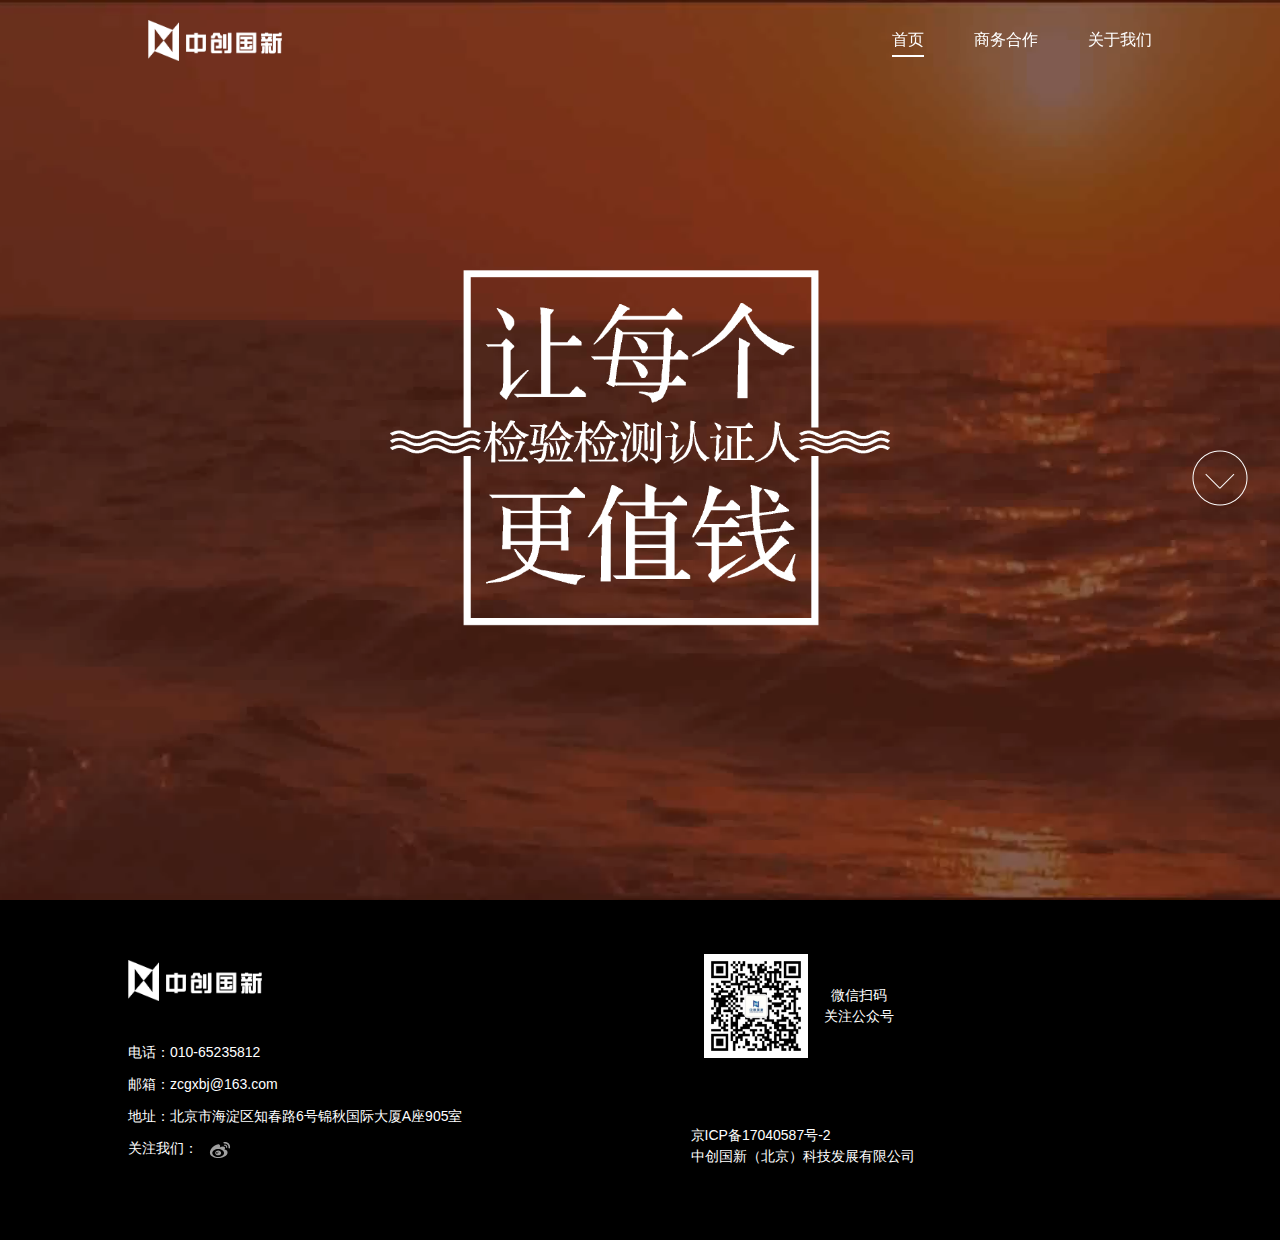
<file: index.html>
<!DOCTYPE html>
<html lang="en">
<head>
	<meta charset="UTF-8">
	<meta name="viewport" content="width=device-width,initial-scale=1.0, minimum-scale=1.0, maximum-scale=1.0, user-scalable=no"/>
	<link rel="stylesheet" type="text/css" href="css/index.css">
	<link rel="stylesheet" type="text/css" href="css/footer.css">
	<title>中创国新</title>
	<script type="text/javascript" src="js/jquery.js"></script>
	<script type="text/javascript" src="js/index.js"></script>
</head>
<body>
	<div id="banner">
		<div id='bannerContent'>
			<div id="page_01" class="page">
				<div class="opacity">
					<div class="head">
						<div class="leftLogo"></div>
						<div class="menuIcon"></div>
						<ul class="navList">
							<li class="listNow"><a href="javascript:;" class="listNow">首页</a></li>
							<li><a href="cooperate.html">商务合作</a></li>
							<li><a href="aboutUs.html">关于我们</a></li>			
						</ul>
					</div>
					<video id="indexVideo" loop="loop" autoplay="autoplay" playsinline="true" x-webkit-airplay="true" x5-video-player-fullscreen="true" webkit-playsinline="true">
						<source src="./videos/index_01.mp4" />
						<source src="./videos/index_01.ogg" />
					</video>
					<div class="bigLogo"></div>
					<div class="nextArrow whiteArrow" onclick="nextArrow()"></div>
				</div>
			</div>
			<div id="page_02" class="page otherOpacity">
				<div class="opacity">
					<div class="content">
						<h1>使    命：<span>用新技术为检验检测认证人赋能</span></h1>
						<h1>愿    景：<span>让每个检验检测认证人更值钱</span></h1>
						<h1>价值观：<span>助力检验检测认证人的价值成长</span></h1>
					</div>
					<div class="nextArrow whiteArrow" onclick="nextArrow()"></div>
				</div>
			</div>
			<!-- <div id="page_03" class="page otherOpacity">
				<div class="content">
					<h1>深度解读的原创自媒体</h1>
					<p>TIC学院是中创国新的核心产品，致力于为TIC从业者的认知升级和技能提升提供全方位的服务。</p>
					<div class="button">
						<div>了解详情</div>
					</div>
					<div class="hideImg">
						<img src="images/wx.png" alt="">
						<span>扫一扫，了解更多</span>
						<div class="closeIcon"></div>
					</div>
				</div>
				<div class="nextArrow whiteArrow" onclick="nextArrow()"></div>
			</div> -->
			<div id="page_04" class="page otherOpacity">
				<div class="content">
					<h1>原创作者计划</h1>
					<p>每个检验检测认证人都可以成为行业意见领袖。</p>
					<div class="button" id="button_04" onclick="openHideImg04()">
						<div>了解详情</div>
					</div>
					<div class="hideImg" id="hide_04">
						<img src="images/index_04_erweima.jpg" alt="">
						<div class="font">添加工作人员了解详情</div>
						<div class="closeIcon" onclick="closeHideImg()"></div>
					</div>
				</div>
				<div class="nextArrow whiteArrow" onclick="nextArrow()"></div>
			</div>
			<div id="page_07" class="page otherOpacity">
				<div class="content">
					<h1>人脉圈</h1>
					<p>用圈子的力量赋能</p>
					<div class="button" id="button_07" onclick="openHideImg07()">
						<div>了解详情</div>
					</div>
					<div class="hideImg" id="hide_07">
						<img src="images/index_07_zsxq.png" alt="">
						<div class="font">扫码加入我们</div>
						<div class="closeIcon" onclick="closeHideImg()"></div>
					</div>
				</div>
				<div class="nextArrow whiteArrow" onclick="nextArrow()"></div>
			</div>
			<div id="page_05" class="page otherOpacity">
				<div class="content">
					<h1>读书赋能</h1>
					<p>你能走多远，取决于认知。</p>
					<div class="button" id="button_05" onclick="openHideImg05()">
						<div>了解详情</div>
					</div>
					<div class="hideImg" id="hide_05">
						<img src="images/index_05_erweima.png" alt="">
						<div class="font">见识</div>
						<div class="closeIcon" onclick="closeHideImg()"></div>
					</div>
				</div>
				<div class="nextArrow whiteArrow" onclick="nextArrow()"></div>
			</div>
			<div id="page_06" class="page otherOpacity">
				<div class="content">
					<h1>效率工具箱</h1>
					<p>让工作轻松愉悦起来</p>
					<div class="button" id="button_06" onclick="openHideImg06()">
						<div>了解工具</div>
					</div>
					<div class="hideImg" id="hide_06">
						<ul>
							<li>
								<img src="images/zrb.jpg" alt="">
								<div class="font">中认宝</div>
								<div class="font">让认证与您更亲近</div>
							</li>
							<li>
								<img src="images/qnc.jpg" alt="">
								<div class="font">去哪测</div>
								<div class="font">找到您附近的检测机构</div>
							</li>
							<li class="hide_06Last">
								<img src="images/ccc.jpg" alt="">
								<div class="font">3C助手</div>
								<div class="font">让3C认证变得简单</div>
							</li>
						</ul>
						<div class="closeIcon" onclick="closeHideImg()"></div>
					</div>
				</div>
				<div class="nextArrow whiteArrow" onclick="nextArrow()"></div>
			</div>
		</div>
	</div>
	
	<ul id="bannerDot">
		<li class="nowList"></li>
		<li></li>
		<li></li>
		<li></li>
		<li></li>
		<li></li>
	</ul>
	<div style="clear: both"></div>
	<footer id="footer">
		<div class="content">
			<div class="footerLogo"></div>
			<div class="footerLeftText">
				<p>电话：010-65235812</p>
				<p>邮箱：zcgxbj@163.com</p>
				<p>地址：北京市海淀区知春路6号锦秋国际大厦A座905室</p>
				<p class="icon">
					关注我们：
					<a href="https://weibo.com/u/5470340618?topnav=1&wvr=6&topsug=1&is_hot=1" class="xlwb"></a>
				</p>
			</div>
			<div class="footerRightText">
				<div class="footerLink">
					<div class="wx">
						<p>微信扫码</p>
						<p>关注公众号</p>
					</div>
				</div>
				<div class="text">
					<p><a href="http://www.miitbeian.gov.cn" target="_blank">京ICP备17040587号-2</a></p>
					<p>中创国新（北京）科技发展有限公司</p>
				</div>
			</div>
		</div>
	</footer>
</body>
</html>
</file>
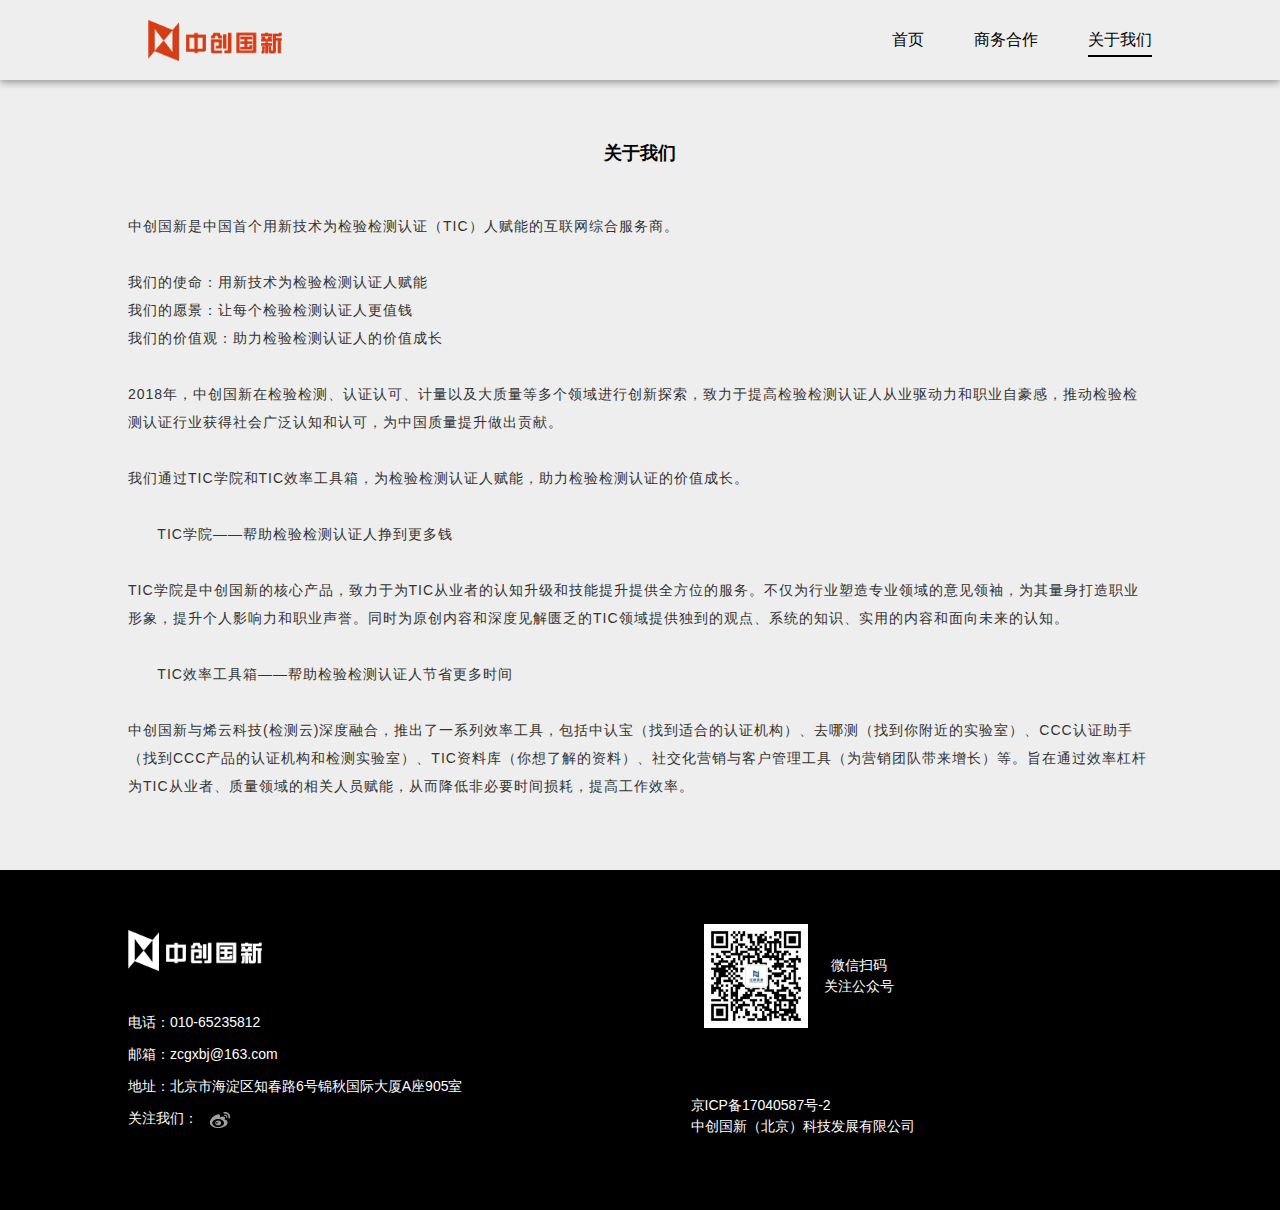
<file: aboutUs.html>
<!DOCTYPE html>
<html lang="en">
<head>
	<meta charset="UTF-8">
	<meta name="viewport" content="width=device-width,initial-scale=1.0, minimum-scale=1.0, maximum-scale=1.0, user-scalable=no"/>
	<link rel="stylesheet" type="text/css" href="css/header.css">
	<link rel="stylesheet" type="text/css" href="css/aboutUs.css">
	<link rel="stylesheet" type="text/css" href="css/footer.css">
	<title>中创国新-关于我们</title>
	<script type="text/javascript" src="js/jquery.js"></script>
	<script type="text/javascript" src="js/header.js"></script>
</head>
<body>
	<header>
		<div class="head">
			<div class="leftLogo"></div>
			<div class="menuIcon"></div>
			<ul class="navList">
				<li><a href="index.html">首页</a></li>
				<li><a href="cooperate.html">商务合作</a></li>
				<li class="nowList"><a href="javascript:;" >关于我们</a></li>
			</ul>
		</div>
	</header>
	<div class="content1">
		<div class="title">关于我们</div>
		<div class="text">中创国新是中国首个用新技术为检验检测认证（TIC）人赋能的互联网综合服务商。

我们的使命：用新技术为检验检测认证人赋能
我们的愿景：让每个检验检测认证人更值钱
我们的价值观：助力检验检测认证人的价值成长

2018年，中创国新在检验检测、认证认可、计量以及大质量等多个领域进行创新探索，致力于提高检验检测认证人从业驱动力和职业自豪感，推动检验检测认证行业获得社会广泛认知和认可，为中国质量提升做出贡献。

我们通过TIC学院和TIC效率工具箱，为检验检测认证人赋能，助力检验检测认证的价值成长。

      TIC学院——帮助检验检测认证人挣到更多钱

TIC学院是中创国新的核心产品，致力于为TIC从业者的认知升级和技能提升提供全方位的服务。不仅为行业塑造专业领域的意见领袖，为其量身打造职业形象，提升个人影响力和职业声誉。同时为原创内容和深度见解匮乏的TIC领域提供独到的观点、系统的知识、实用的内容和面向未来的认知。

      TIC效率工具箱——帮助检验检测认证人节省更多时间

中创国新与烯云科技(检测云)深度融合，推出了一系列效率工具，包括中认宝（找到适合的认证机构）、去哪测（找到你附近的实验室）、CCC认证助手（找到CCC产品的认证机构和检测实验室）、TIC资料库（你想了解的资料）、社交化营销与客户管理工具（为营销团队带来增长）等。旨在通过效率杠杆为TIC从业者、质量领域的相关人员赋能，从而降低非必要时间损耗，提高工作效率。</div>
	</div>
	<footer id="footer">
		<div class="content">
			<div class="footerLogo"></div>
			<div class="footerLeftText">
				<p>电话：010-65235812</p>
				<p>邮箱：zcgxbj@163.com</p>
				<p>地址：北京市海淀区知春路6号锦秋国际大厦A座905室</p>
				<p class="icon">
					关注我们：
					<a href="https://weibo.com/u/5470340618?topnav=1&wvr=6&topsug=1&is_hot=1" class="xlwb"></a>
				</p>
			</div>
			<div class="footerRightText">
				<div class="footerLink">
					<div class="wx">
						<p>微信扫码</p>
						<p>关注公众号</p>
					</div>
				</div>
				<div class="text">
					<p><a href="http://www.miitbeian.gov.cn" target="_blank">京ICP备17040587号-2</a></p>
					<p>中创国新（北京）科技发展有限公司</p>
				</div>
			</div>
		</div>
	</footer>
</body>
</html>
</file>
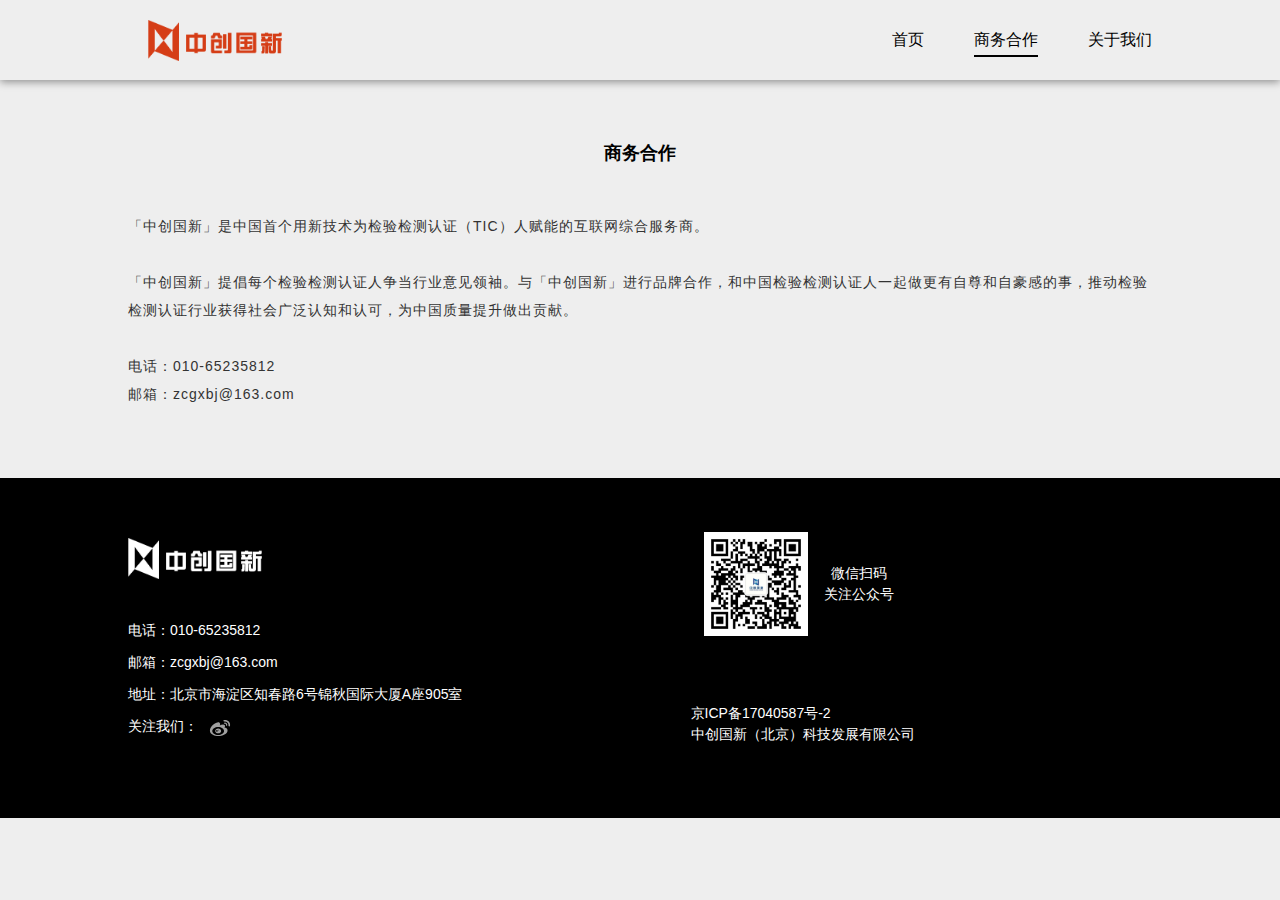
<file: cooperate.html>
<!DOCTYPE html>
<html lang="en">
<head>
	<meta charset="UTF-8">
	<meta name="viewport" content="width=device-width,initial-scale=1.0, minimum-scale=1.0, maximum-scale=1.0, user-scalable=no"/>
	<link rel="stylesheet" type="text/css" href="css/header.css">
	<link rel="stylesheet" type="text/css" href="css/cooperate.css">
	<link rel="stylesheet" type="text/css" href="css/footer.css">
	<title>中创国新-商务合作</title>
	<script type="text/javascript" src="js/jquery.js"></script>
	<script type="text/javascript" src="js/header.js"></script>
</head>
<body>
	<header>
		<div class="head">
			<div class="leftLogo"></div>
			<div class="menuIcon"></div>
			<ul class="navList">
				<li><a href="index.html">首页</a></li>
				<li class="nowList"><a href="javascript:;" >商务合作</a></li>
				<li><a href="aboutUs.html">关于我们</a></li>
			</ul>
		</div>
	</header>
	<div class="content1">
		<div class="title">商务合作</div>
		<div class="text">「中创国新」是中国首个用新技术为检验检测认证（TIC）人赋能的互联网综合服务商。

「中创国新」提倡每个检验检测认证人争当行业意见领袖。与「中创国新」进行品牌合作，和中国检验检测认证人一起做更有自尊和自豪感的事，推动检验检测认证行业获得社会广泛认知和认可，为中国质量提升做出贡献。

电话：010-65235812
邮箱：zcgxbj@163.com</div>
	</div>
	<footer id="footer">
		<div class="content">
			<div class="footerLogo"></div>
			<div class="footerLeftText">
				<p>电话：010-65235812</p>
				<p>邮箱：zcgxbj@163.com</p>
				<p>地址：北京市海淀区知春路6号锦秋国际大厦A座905室</p>
				<p class="icon">
					关注我们：
					<a href="https://weibo.com/u/5470340618?topnav=1&wvr=6&topsug=1&is_hot=1" class="xlwb"></a>
				</p>
			</div>
			<div class="footerRightText">
				<div class="footerLink">
					<div class="wx">
						<p>微信扫码</p>
						<p>关注公众号</p>
					</div>
				</div>
				<div class="text">
					<p><a href="http://www.miitbeian.gov.cn" target="_blank">京ICP备17040587号-2</a></p>
					<p>中创国新（北京）科技发展有限公司</p>
				</div>
			</div>
		</div>
	</footer>
</body>
</html>
</file>
<file: css/index.css>
@media screen and (max-width: 480px) {
	html {
		overflow: hidden;
	}
	body {
		overflow: hidden;
	}
    #bannerDot {
    	display: none;
    	font-family: Helvetica Neue, Helvetica, Arial, sans-serif;
    }
    #bannerContent .nextArrow {
    	width: 28px;
    	height: 28px;
    	right: 5%;
    	bottom: 5%;
    }
    #bannerContent .menuIcon {
    	background-image: url("../images/menu-icon-white.png");
    	background-size: cover;
    	width: 20px;
    	height: 20px;
    	position: absolute;
    	right: -5%;
		top: 30px;
	    -webkit-transition: all .3s ease 0s;
	    -moz-transition: all .3s ease 0s;
	    -ms-transition: all .3s ease 0s;
	    -o-transition: all .3s ease 0s;
	    transition: all .3s ease 0s;
    }
    #bannerContent .navList {
    	position: absolute;
		top: 55px;
		right:-12%;
		z-index: 15;
		padding: 10px 15px;
		background-color: #fff;
		width: 60px;
		display: none;
		border-radius: 3px
    }
    #bannerContent .navList li {
		height: 30px;
		line-height: 30px;
		text-align: center;
		font-size: 14px;
		box-sizing: border-box;
    }
    #bannerContent .navList li a {
    	color: #000
    }
    #bannerContent .navList li.listNow {
    	border-bottom:2px solid black;
    }
    #indexVideo {
    	display: none
    }
    #page_01 .opacity {
    	background: url("../images/photo_bg.jpg") center no-repeat;
    	background-size: cover;
    }
    #page_01 .opacity .content h1 {
		font-size: 20px;
	}
	#page_01 .bigLogo {
		width: 200px;
		height: 200px
	}
	#page_02 .opacity .content h1 {
		font-size: 18px;
	}
	#page_02 .opacity .content h1 span{
		display: block;
	}
	#page_06 .content p {
		margin-bottom: 80px !important 
	}
	#bannerContent .content p {
		width: 200px !important;
		font-size:  16px !important
	}
	#bannerContent .content h1 {
		font-size: 24px;
	}
	.page .content .hideImg {
		width: 200px;
		height: 240px;
		background-color: #fff;
		border-radius: 5px;
		display: none;
		position: relative;
		left: 0px;
		top:5px;
	} 
	.page .content .hideImg .closeIcon {
		width: 24px;
		height: 24px;
		background-image: url("../images/close.svg");
		background-size: cover;
		position: absolute;
		top: 2px;
		right: 2px;
		cursor: pointer;
	}
	.page .content .hideImg img {
		width: 160px;
		height: 160px;
		margin: 20px;
	}
	.page .content .hideImg .font {
 		color:black;
 		padding: 0 !important;
 		width: 200px;
 		height: 24px;
 		line-height: 24px;
 		font-size:16px;
 		text-align: center;
 		color: black
	}
	#hide_06 {
		width: 320px;
		height: 190px;
		left: -20px
	}
	#hide_06 .hide_06Last {
		margin-right: 10px;
	}
	#hide_06 img {
		width: 90px;
		height: 90px;
		margin:5px;
		margin-bottom: 0px; 
	}
	#hide_06 .font{
		width: 100px;
	}

}
@media screen and (min-width: 481px) and (max-width: 768px) {
  	#bannerDot {
    	display: none
    }
    #bannerContent .nextArrow {
    	width: 56px;
    	height: 56px;
    	right: 5%;
    	bottom: 5%;
    }
    #page_01 .opacity .head .navList {
		position: absolute;
		right: 0px;
		top: 25px;
	}
	#page_01 .opacity .head .navList li{
		margin-left: 20px;
		float: left;
	}
	#page_01 .opacity .head .navList li a{
		font-size:16px;
		color:#FFFFFF;
		line-height: 30px;
		height: 30px;
		display: block;
	}
	#page_01 .bigLogo {
		width: 300px;
		height: 300px
	}
	#page_01 .opacity .head .navList li a.listNow {
		border-bottom: 2px solid white
	}
	#page_01 .opacity .head .navList li a:hover {
		border-bottom: 2px solid white;
	}
	#page_01 .opacity .content h1 {
		font-size: 40px;
	}
	#page_02 .opacity .content h1 {
		font-size: 30px;
	}
	#page_03 .content p {
		width: 350px !important
	}
	#bannerContent .content p {
		font-size:  20px
	}
	#bannerContent .content h1 {
		font-size: 40px;
	}
	.page .content .hideImg {
		width: 200px;
		height: 240px;
		background-color: #fff;
		border-radius: 5px;
		display: none;
		position: relative;
		left: 160px;
		top:-102px;
	}
	.page .content .hideImg .closeIcon {
		width: 24px;
		height: 24px;
		background-image: url("../images/close.svg");
		background-size: cover;
		position: absolute;
		top: 2px;
		right: 2px;
		cursor: pointer;
	}
	.page .content .hideImg img {
		width: 160px;
		height: 160px;
		margin: 20px;
	}
	.page .content .hideImg .font {
 		color:black;
 		padding: 0 !important;
 		width: 200px;
 		height: 24px;
 		line-height: 24px;
 		font-size:16px;
 		text-align: center;
 		color: black
	}
	#hide_06 {
		width: 610px;
		top: 5px;
		left: 0
	}
	#hide_06 img{
		margin:10px;
		margin-bottom: 0px;
	}
}
@media screen and (min-width: 769px) {
    .nextArrow {
		width: 56px;
		height: 56px;
		top: 50%;
		right: 60px;
		margin-right: -28px;
	}
	#page_01 .opacity .head .navList {
		position: absolute;
		right: 0px;
		top: 25px;
	}
	#page_01 .opacity .head .navList li{
		margin-left: 50px;
		float: left;
	}
	#page_01 .opacity .head .navList li a{
		font-size:16px;
		color:#FFFFFF;
		line-height: 30px;
		height: 30px;
		display: block;
	}
	#page_01 .opacity .head .navList li a.listNow {
		border-bottom: 2px solid white
	}
	#page_01 .opacity .head .navList li a:hover {
		border-bottom: 2px solid white;
	}
	#page_01 .bigLogo {
		width: 500px;
		height: 500px
	}
	#page_01 .opacity .content h1 {
		font-size: 40px;
	}
	#page_02 .opacity .content h1 {
		font-size: 30px;
	}
	#bannerContent .content p {
		font-size:  20px
	}
	#bannerContent .content h1 {
		font-size: 40px;
	}
	.page .content .hideImg {
		width: 200px;
		height: 240px;
		background-color: #fff;
		border-radius: 5px;
		display: none;
		position: relative;
		left: 160px;
		top:-102px;
	}
	.page .content .hideImg .closeIcon {
		width: 24px;
		height: 24px;
		background-image: url("../images/close.svg");
		background-size: cover;
		position: absolute;
		top: 2px;
		right: 2px;
		cursor: pointer;
	}
	.page .content .hideImg img {
		width: 160px;
		height: 160px;
		margin: 20px;
	}
	.page .content .hideImg .font {
 		color:black;
 		padding: 0 !important;
 		width: 200px;
 		height: 24px;
 		line-height: 24px;
 		font-size:16px;
 		text-align: center;
 		color: black
	}
	#hide_06 {
		width: 610px;
	}
	#hide_06 img{
		margin:10px;
		margin-bottom: 0px;
	}
}
#banner {
	height: 100%;
	overflow: hidden;
	color: #FFFFFF;
}
#banner #bannerContent {
	height: 100%;
	width: 100%;
	position: relative;
	top: 0px;
	transition: top ease-out 0.4s;
}
#bannerContent .otherOpacity .content h1 {
	opacity: 0
}
#bannerContent .otherOpacity .content p {
	opacity: 0
}
#bannerContent .otherOpacity .content .button {
	opacity: 0
}
#bannerContent .page .content h1{
	-webkit-transition: all 1.2s ease .3s;
	-moz-transition: all 1.2s ease .3s;
	-ms-transition: all 1.2s ease .3s;
	-o-transition: all 1.2s ease .3s;
	transition: all 1.2s ease .3s;
}
#bannerContent .page .content p {
	-webkit-transition: all 1.4s ease .6s;
	-moz-transition: all 1.4s ease .6s;
	-ms-transition: all 1.4s ease .6s;
	-o-transition: all 1.4s ease .6s;
	transition: all 1.4s ease .6s;
}
#bannerContent .page .content .button {
	-webkit-transition: all 1s ease 1s;
	-moz-transition: all 1s ease 1s;
	-ms-transition: all 1s ease 1s;
	-o-transition: all 1s ease 1s;
	transition: all 1s ease 1s;
}
.page {
	height: 100%;
	position: relative;
	overflow: hidden;
}
#bannerContent .nextArrow {
	background-size:cover;
	position: absolute;
	cursor: pointer;
	z-index: 5
}
#bannerContent .whiteArrow {
	background-image: url("../images/nextArrowWhite.png");
}
#bannerContent .blackArrow {
	background-image: url("../images/nextArrowBlack.svg");
}
/*#page_01 .opacity {
	width: 100%;
	height: 100%;
	background:rgba(0,0,0,0.85);
}*/
#page_01 .opacity .head {
	height: 80px;
	width: 80%;
	position: absolute;
	left: 10%;
	z-index: 50
}
.opacity {
	height: 100%;
	position: relative;
}
#page_01 .opacity .head .leftLogo {
	width: 134px;
	height: 41px;
	background-image: url("../images/index_01_logo.png");
	background-size: cover;
	float: left;
	position: absolute;
	left: 20px;
	top: 20px;
}
#indexVideo {
	position: relative;
	width: 100%;
	z-index: 1
}
#page_01 .bigLogo {
	background-image: url("../images/index_big_logo.png");
	background-size: cover;
	position: absolute;
	left: 50%;
	top: 50%;
	transform: translate(-50%,-50%);
	z-index: 5
}
/*#page_01 {
	background: url("../images/photo_bg.jpg") center no-repeat;
    background-size: cover;
}*/
/*#page_01 .opacity .content {
	position: absolute;
	top: 50%;
	left: 50%;
	width: 600px;
	margin-left: -300px;
	margin-top: -60px;
}*/
/*#page_01 .opacity .content h1 {
	font-weight: 650;
	text-align: center;
}*/
#page_02 {
	background: url("../images/index_02.jpg") center no-repeat; 
	background-size:cover;
}
/*#page_02 .opacity{
	height: 100%;
	background: url("../images/index_02_01.png") center no-repeat; 
	background-size:cover;
}*/
#page_02 .opacity .content{
	position: absolute;
	top: 50%;
	left: 10%;
	width: 720px;
	margin-top: -112px;
}
#page_02 .opacity .content h1 {
	font-weight: 700;
	text-align: left;
	margin-top: 20px;
	white-space: pre-wrap;
}
#page_03 {
	background: url("../images/index_03.jpg") center no-repeat; 
	background-size:cover;
}
#page_03 .content {
	position: absolute;
	top: 50%;
	left: 10%;
	width: 720px;
	margin-top: -141px;
	color: #cb6a09
}
#page_03 .content  .button {
	border:1px solid #cb6a09 !important;
}
#bannerContent .content p {
	margin-top: 45px;
	margin-bottom: 75px;
	width: 530px;
	height: auto;
}
#bannerContent .content .button {
	width: 140px;
	height: 40px;
	font-size: 16px;
	border:1px solid #ffffff;
	border-radius: 5px;
	cursor: pointer;
}
#bannerContent .content .button div {
	height: 40px;
	width: 140px;
	line-height: 40px;
	text-align: center;
}
#page_04 {
	background: url("../images/index_04.jpg") center no-repeat; 
	background-size:cover;
}
#page_04 .content {
	position: absolute;
	top: 50%;
	left: 10%;
	width: 720px;
	margin-top: -154px;
	color: #cb6a09
}
#page_04 .content  .button {
	border:1px solid #cb6a09 !important;
}
#page_05 {
	background: url("../images/index_05.png") center no-repeat; 
	background-size:cover;
}
#page_05 .content {
	position: absolute;
	top: 50%;
	left: 10%;
	width: 720px;
	margin-top: -149px;
	color: #cb6a09
}
#page_05 .content  .button {
	border:1px solid #cb6a09 !important;
}
#page_06 {
	background: url("../images/index_06.jpg") center no-repeat; 
	background-size:cover;
}
#page_06 .content {
	position: absolute;
	top: 50%;
	left: 10%;
	width: 720px;
	margin-top: -144px;
}
#page_06 .content p {
	margin-top: 40px;
	margin-bottom: 110px;
	font-size: 20px;
	width: 530px;
	height: 36px;
}
.page .content .hideImg li {
	display: inline-block;
}
#page_07 {
	background: url("../images/index_07.jpg") center no-repeat; 
	background-size:cover;
}
#page_07 .content {
	position: absolute;
	top: 50%;
	left: 10%;
	width: 720px;
	margin-top: -160px;
}
#bannerDot {
	position: absolute;
	right: 10px;
	top: 50%;
	margin-top: -41px;
}
#bannerDot li{
	background:#000;
	width:8px;
	height:8px;
	border-radius:100%;
	cursor: pointer;
	display: block;
	margin: 5px 0;
	
}
#bannerDot li.nowList {
	background:#fff;	
}
</file>
<file: css/footer.css>
html, body, div, span, applet, object, iframe,
h1, h2, h3, h4, h5, h6, p, blockquote, pre,
a, abbr, acronym, address, big, cite, code,
del, dfn, em, img, ins, kbd, q, s, samp,
small, strike, strong, sub, sup, tt, var,
b, u, i, center,
dl, dt, dd, ol, ul, li,
fieldset, form, label, legend,
table, caption, tbody, tfoot, thead, tr, th, td,
article, aside, canvas, details, embed, 
figure, figcaption, footer, header, hgroup, 
menu, nav, output, ruby, section, summary,
time, mark, audio, video {
  margin: 0;
  padding: 0;
  border: 0;
  line-height: 1.5;
  font-size: 100%;
  vertical-align: baseline;
  font-family: -apple-system,BlinkMacSystemFont,Segoe UI,Roboto,Oxygen-Sans,Ubuntu,Cantarell,Helvetica Neue,PingFang SC,Hiragino Sans GB,STHeiti,Microsoft Yahei,Wenquanyi Micro Hei,sans-serif;
}
html,body {
	width: 100%;
	height: 100%;
	background-color: #eee
}
a{
	text-decoration: none;
}
li{
	list-style: none;
}
@media screen and (max-width: 480px) {
	footer .content {
		width: 100%;
		text-align: center;
		margin-top: 20px;
	}
	footer .content .footerLogo {
		margin: 0 auto
	}
	footer .content .footerLeftText {
		display: none;
	}
	footer .content .footerRightText {
		margin-right: 0 auto;
		position: relative;
		top: 150px
	}
	footer .content .footerRightText .footerLink {
		top:-100px !important;
		left: 60% !important
	}
	footer .content .footerRightText .text {
		margin-top: 10px;
	}
}
@media screen and (min-width: 481px)  and (max-width: 768px) {
	footer .content .footerLeftText p {
		width: 280px;
	}
}
@media screen and (min-width: 481px) {
	footer .content {
		position: relative;
		left: 10%;
		margin-top: 60px;
	}
	footer .content .footerRightText{
		position: absolute;
		left: 45%;
		top: 71%
	}
	footer .content .footerRightText .text {
		margin-top: 20px;
		position: relative;
		left: -6%
	}
}
footer {
	width: 100%;
	height: 340px;
	background-color: #000;
	overflow: hidden;
}
footer .content {
	color: #ffffff;
	font-size: 14px;
}
footer a{
	color: #ffffff;
}
footer .content .footerLogo {
	width: 134px;
	height: 41px;
	background-image: url("../images/index_01_logo.png");
	background-size: cover;
}
footer .content .footerLeftText {
	margin-top: 35px;
	max-width: 600px;
}
footer .content .footerLeftText p {
	line-height: 32px;
	position: relative;
}
footer .content .footerLeftText p .xlwb{
	height: 24px;
	width: 24px;
	background-image: url("../images/weibo.svg");
	background-size:cover;
	display: block;
	position: absolute;
	left: 80px;
	top: 6px

}

footer .content .footerRightText .wx {
	/*display: inline-block;*/
	position: relative;
	text-align: center;
}
footer .content .footerRightText .footerLink {
	position: absolute;
	top: -120px;
	left: 120px
}
footer .content .footerRightText .wx:before,.wb:before {
	content: "\20";
	width: 104px;
	height: 104px;
	background-size: cover;
	position: absolute;
	top:-31px;
	
}
footer .content .footerRightText .wx:before {
	background-image: url("../images/zcgx_gzh.jpg");
	left: -120px
}
/*footer .content .footerRightText .wb {
	display: inline-block;
	margin-left: 110px;
	position: relative;
}
footer .content .footerRightText .wb:before {
	background-image: url("../images/wx.png");
	left:-38px;
}
</file>
<file: css/header.css>
@media screen and (max-width: 480px) {
	header .head .menuIcon {
    	background-image: url("../images/menu-icon-black.png");
    	background-size: cover;
    	width: 20px;
    	height: 20px;
    	position: absolute;
    	right: -5%;
		top: 30px;
	    -webkit-transition: all .3s ease 0s;
	    -moz-transition: all .3s ease 0s;
	    -ms-transition: all .3s ease 0s;
	    -o-transition: all .3s ease 0s;
	    transition: all .3s ease 0s;
    }
    header .head .navList {
    	position: absolute;
		top: 55px;
		right:-12%;
		z-index: 15;
		padding: 10px 15px;
		background-color: #fff;
		width: 60px;
		display: none;
		border-radius: 3px
    }
    header .head .navList li {
		height: 30px;
		line-height: 30px;
		text-align: center;
		font-size: 14px;
		box-sizing: border-box;
    }
    header .head .navList li a {
    	color: #000
    }
    header .head .navList li.listNow {
    	border-bottom:2px solid black;
    }
}
@media screen and (min-width: 481px) and (max-width: 768px) {
	.head .navList {
		position: absolute;
		right: 0px;
		top: 25px;
	}
	.head .navList li{
		float: left;
		margin-left: 20px;
	}
	.head .navList li a{
		font-size:16px;
		color:#000;
		line-height: 30px;
		height: 30px;
		display: block;
	}
	.head .navList li:hover {
		border-bottom: 2px solid black;
	}
}
@media screen and (min-width: 769px) {
	.head .navList {
		position: absolute;
		right: 0px;
		top: 25px;
	}
	.head .navList li{
		float: left;
		margin-left: 50px;
	}
	.head .navList li a{
		font-size:16px;
		color:#000;
		line-height: 30px;
		height: 30px;
		display: block;
	}
	.head .navList li:hover {
		border-bottom: 2px solid black;
	}
}
header {
	width: 100%;
	height: 80px;
	border-bottom: 1px solid black;
	box-shadow: 0 2px 8px rgba(0,0,0,.4);
}
.head {
	height: 80px;
	width: 80%;
	margin: 0 auto;
	position: relative;
}
.head .leftLogo {
	width: 134px;
	height: 41px;
	background-image: url("../images/logo_red.png");
	background-size: cover;
	float: left;
	position: absolute;
	left: 20px;
	top: 20px;
}
.nowList {
	border-bottom: 2px solid black;
}
</file>
<file: css/aboutUs.css>
.content1 {
	width: 80%;
	margin: 60px auto 70px;
}
.content1 .title {
	font-size: 18px;
	font-weight: 700;
	margin-bottom: 45px;
	text-align: center;
}
.content1 .text {
	white-space: pre-wrap;
	font-size:14px;
	color: rgb(51, 51, 51);
	line-height: 28px;
	font-family: "ArialMT", "Arial";
	letter-spacing: 1px
}
</file>
<file: css/cooperate.css>
.content1 {
	width: 80%;
	margin: 60px auto 70px;
}
.content1 .title {
	font-size: 18px;
	font-weight: 700;
	margin-bottom: 45px;
	text-align: center;
}
.content1 .text {
	white-space: pre-wrap;
	font-size:14px;
	color: rgb(51, 51, 51);
	line-height: 28px;
	font-family: "ArialMT", "Arial";
	letter-spacing: 1px
}
</file>
